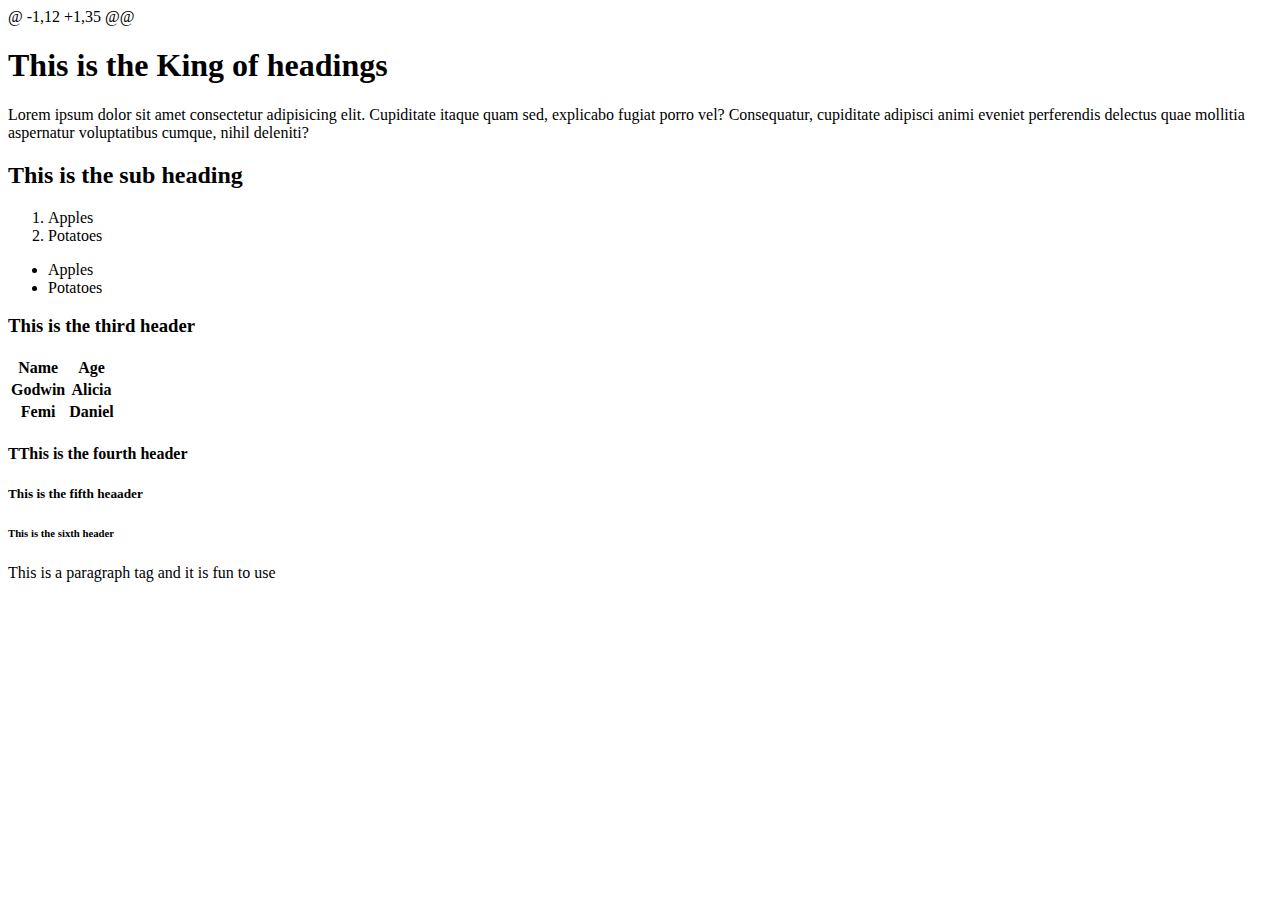
<file: doctype1.html>
@ -1,12 +1,35 @@
<!DOCTYPE html>
<html lang="en"
<head>
    <title>My second web page</title>
</head>
<body>
<!--This is header secttion 1-->
<h1 class="header">This is the King of headings</h1>
<p>Lorem ipsum dolor sit amet consectetur adipisicing elit. Cupiditate itaque quam sed, explicabo fugiat porro vel? Consequatur, cupiditate adipisci animi eveniet perferendis delectus quae mollitia aspernatur voluptatibus cumque, nihil deleniti?</p>

<!--This is the header section 2-->
<h2>This is the sub heading</h2>
<ol>
    <li>Apples</li>
    <li>Potatoes</li>
</ol>
<ul>
    <li>Apples</li>
    <li>Potatoes</li>
</ul>
<!--This is header section 3-->
<h3>This is the third header</h3>
<div>
    
    <table>
        <tr>
            <th>Name</th>
            <th>Age</th>
        </tr>
        <tr>
            <th>Godwin</th>
            <th>Alicia</th>
        </tr> 
        <tr>
            <th>Femi</th>
            <th>Daniel</th>
        </tr>
    </table>
</div>

<!--This is header section 4-->
<h4>TThis is the fourth header</h4>

<!--This is header section 5 -->
<h5>This is the fifth heaader</h5>

<!--This is header section 6-->
<h6>This is the sixth header</h6>

<p>This is a paragraph tag and it is fun to use</p>
</body>
</html>
</file>
